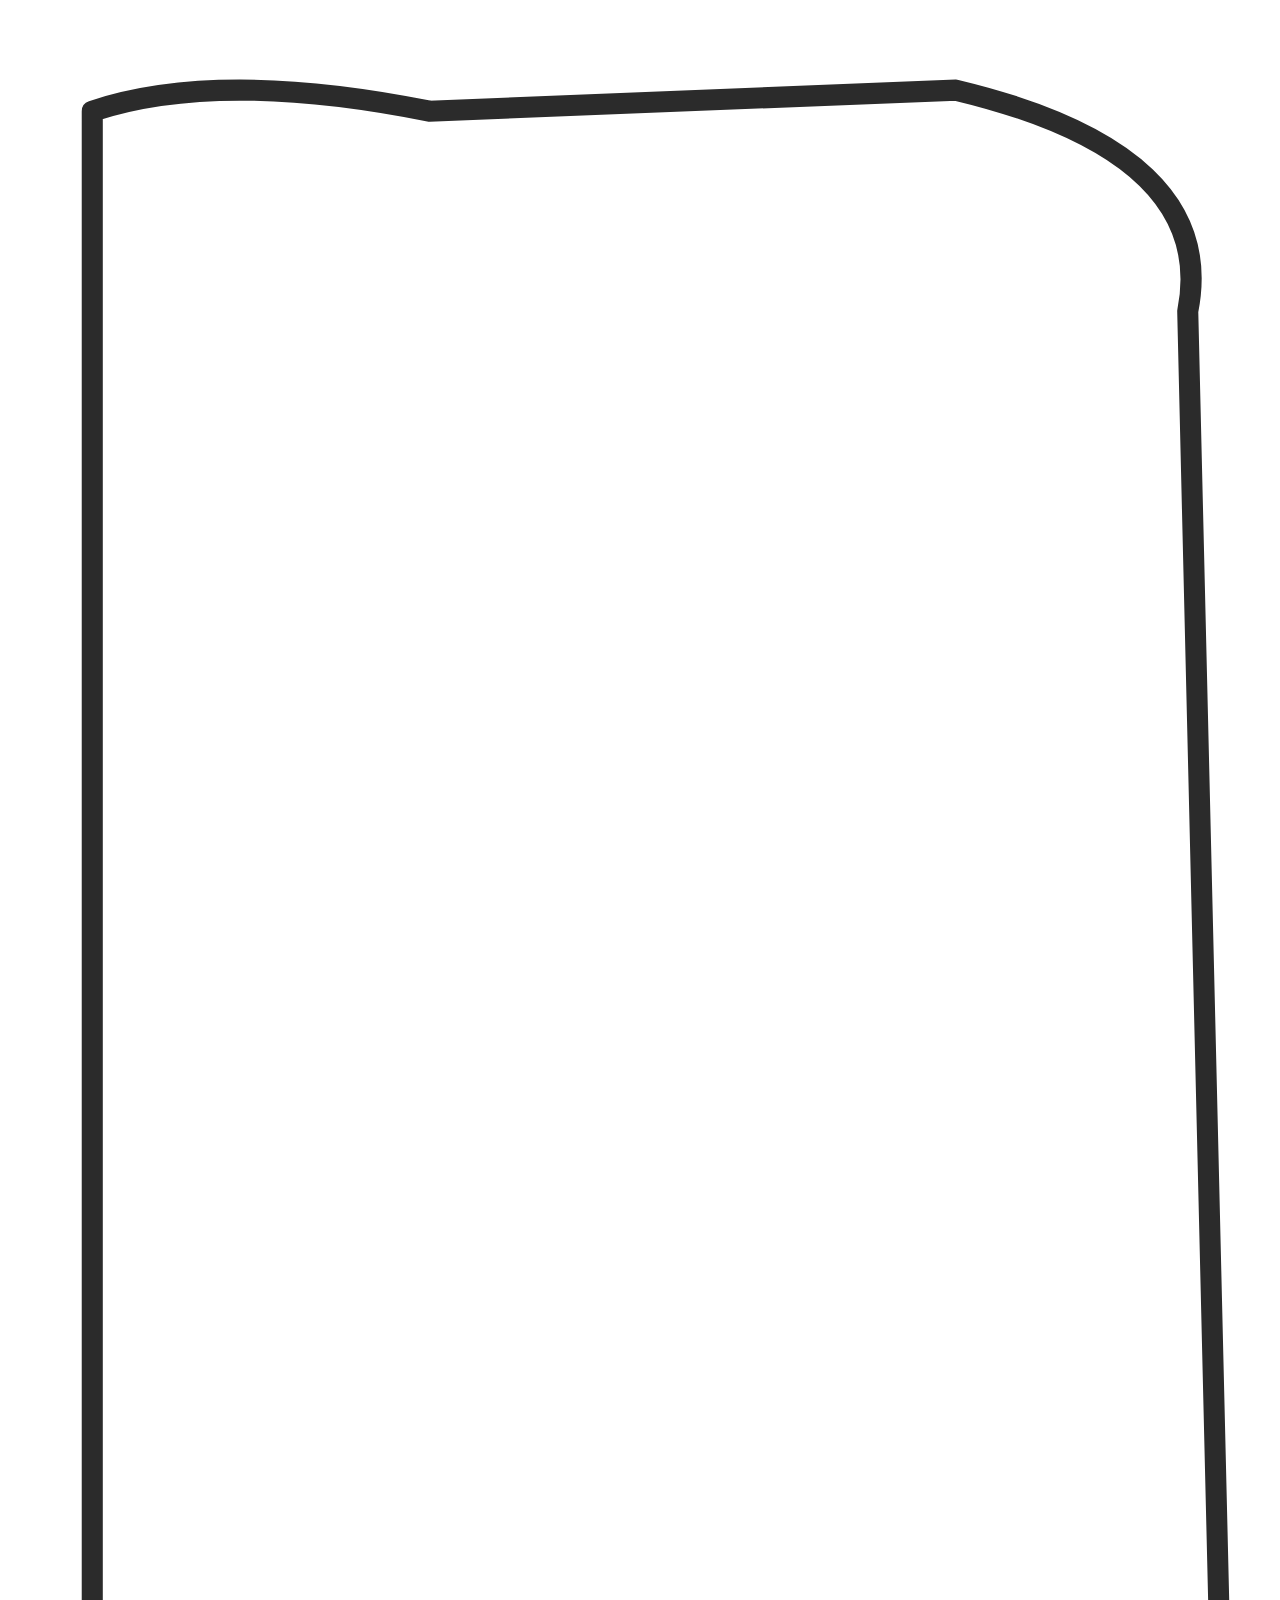
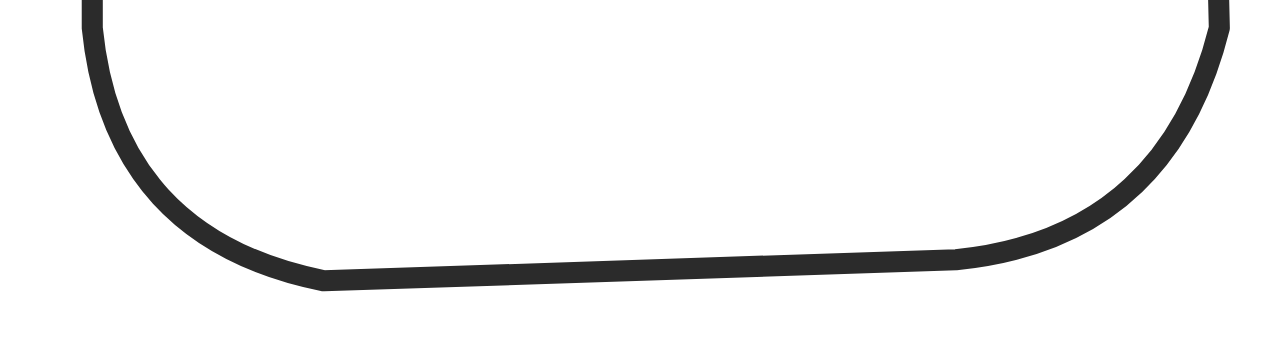
<file: test.html>
<!DOCTYPE html>
<html lang="pt-br">
<head>
  <meta charset="UTF-8" />
  <meta name="viewport" content="width=device-width, initial-scale=1.0"/>
  <title>Seu Nome - Portfólio</title>
  <link href="https://fonts.googleapis.com/css2?family=Dancing+Script&display=swap" rel="stylesheet">
  <link rel="stylesheet" href="assets/css/card.css" />
</head>
<body>

    <div id="table"></div>

    <div class="card">
        <svg viewBox="0 0 120 180">
        <path d="
            M8,6
            Q20,2 40,6
            L90,4
            Q115,10 112,25
            L115,150
            Q110,170 90,172
            L30,174
            Q10,170 8,150
            Z
        " 
        fill="none" 
        stroke="#2b2b2b" 
        stroke-width="2"
        stroke-linecap="round"
        stroke-linejoin="round"/>
        </svg>

        <div class="content">
            <!-- topo, centro, etc -->
        </div>
        </div>

</body>
    <script src="/assets/js/card.js"></script>
</html>
</file>
<file: assets/css/card.css>
#table {
  display: flex;
  gap: 16px;
  padding: 20px;
  align-items: center;
  justify-content: center;
}

.card-deck {
  width: 4rem;
  height: 7rem;
  background: transparent;
  position: relative;
  padding: 30px;
}

.card-deck-bg {
  position: absolute;
  inset: 0;

  width: 100%;
  height: 100%;

  object-fit: contain;
}



.card-deck:hover {
  transform: translateY(-5px);
  transition: 0.2s;
}

.corner {
  position: absolute;
  font-size: 14px;
  line-height: 1;
  
}

.top {
  top: 6px;
  left: 8px;
}

.bottom {
  bottom: 6px;
  right: 8px;
  transform: rotate(180deg);
}

.corner.top {
  top: 6px;
  left: 8px;
}

.corner.bottom {
  bottom: 6px;
  right: 8px;
  transform: rotate(180deg);
}

.center-area {
  position: absolute;
  inset: 0;
}


.suit-svg {
  width: 1rem;
  height: 1rem;
  object-fit: contain;
}

.suit.top {
  top: 15%;
  left: 50%;
  transform: translate(-50%, -50%);
}

.rank-svg,
.corner-suit-svg {
  display: block;
}

.corner-suit-svg{
  width: 1rem;
  height: 1rem;
  object-fit: contain;
}
.rank-svg{
  width: 1rem;
  height: 1rem;
  object-fit: contain;

}

.suit.bottom {
  bottom: 15%;
  left: 50%;
  transform: translate(-50%, 50%);
}

.corner {
  display: flex;
  flex-direction: column;
  gap: 0.15rem;
}

.card-deck {
  transition: transform 0.6s;
  transform-style: preserve-3d;

  position: relative;
}

.hidden-card {
  backface-visibility: hidden;
}

.flip-card {
  position: absolute;

  top: 0;
  left: 0;

  backface-visibility: hidden;
}

@keyframes dealCard {
  from {
    opacity: 0;
    transform: translateY(-20px) scale(0.8);
  }

  to {
    opacity: 1;
    transform: translateY(0) scale(1);
  }
}

.card-deck {
  animation: dealCard 0.25s ease;
}

.face-art {
  position: absolute;

  width: 80%;
  height: 90%;

  top: 50%;
  left: 50%;

  transform: translate(-50%, -50%);

  object-fit: contain;
}

#card-viewer {
  position: fixed;
  inset: 0;

  width: 100vw;
  height: 100vh;

  display: none;

  justify-content: center;
  align-items: center;

  background:
  radial-gradient(
    circle,
    rgba(255,255,255,0.06) 0%,
    rgba(0,0,0,0.45) 70%
  );

  backdrop-filter: blur(4px);

  z-index: 9999;

  transform: scale(2.7);
}

.viewer-card {
  transform-style: preserve-3d;
}

.score-box {
  position: absolute;

  width: 220px;
  height: 220px;
}

.dealer-score {
  top: 100px;
  left: 220px;
}

.player-score {
  left: -100px;
  bottom: 100px;
}

.score-box span {
  position: absolute;
  inset: 0;

  display: flex;
  align-items: center;
  justify-content: center;

  font-size: 2rem;
  font-weight: bold;
}

.score-box img {
  width: 100%;
  height: 100%;
  object-fit: contain;
  pointer-events: none;
}

.score-content {
  position: absolute;
  inset: 0;

  display: flex;
  flex-direction: column;

  align-items: center;

  padding-top: 55px;
}

.score-label {
  font-size: 0.8rem;
  letter-spacing: 2px;

  margin-bottom: 6px;
}

.score-line {
  width: 50%;
  height: 2px;

  background: rgba(0,0,0,0.5);

  margin-bottom: 10px;
}

.score-number {
  font-size: 2rem;
  font-weight: bold;
}


.chip-area {
  position: absolute;
  display: flex;  
}

#player-area{
  width: 350px;
  left: 700px;
  bottom: 90px;  
}

#dealer-area{
  width: 300px;
  left: 850px;
  top: 520px;
  transform: scale(0.9);  
}

.chip-stack {
  position: relative;
  width: 70px;
  height: 50px;
}

.chip {
  position: absolute;
  width: 70px;
  left: 0;
  transition: 0.3s;
}

#chip-area-bet {
  position: absolute;

  width: 60px;
  height: 100px;
  transform:
    rotateX(55deg)
    rotateZ(-10deg);
  left: 680px;
  bottom: 140px;
}

#stack-bet {
  position: relative;
  

  width: 100%;
  height: 100%;
}

.bet-chip {
  position: absolute;

  height: 28px;
  transform:
    perspective(800px)
    rotateX(55deg)
    rotateZ(-8deg);

  left: 50%;
  top: 50%;

  transform-origin: center;
}

.result-stamp {
  position: absolute;

  width: 600px;

  left: 50%;
  top: 50%;

  transform:
    translate(-50%, -50%)
    scale(0.2)
    rotate(-12deg);

  opacity: 0;

  pointer-events: none;

  z-index: 50;

  transition:
    transform 0.25s ease-out,
    opacity 0.25s;
}

.result-stamp.show {
  opacity: 1;

  transform:
    translate(-50%, -50%)
    scale(1)
    rotate(-8deg);
}

.game-btn.disabled {
  opacity: 0.45;
  cursor: not-allowed;
  filter: grayscale(0.3);
}

.rapid-page {

  position: absolute;

  width: 100%;
  height: 100%;

  transform-origin: left center;

  animation: rapidFlip 0.4s ease forwards;
}

.rapid-page:nth-child(1) {
  animation-delay: 0s;
}

.rapid-page:nth-child(2) {
  animation-delay: 0.08s;
}

.rapid-page:nth-child(3) {
  animation-delay: 0.16s;
}

.rapid-page:nth-child(4) {
  animation-delay: 0.24s;
}


#rapid-pages {
  position: fixed;
  inset: 0;
  pointer-events: none;
  z-index: 9999;
  display: none;
}

@keyframes rapidFlip {

  0% {
    transform: rotateY(0deg);
  }

  100% {
    transform: rotateY(-180deg);
  }
}

#ending-container {

  width: 1920px;
  height: 1080px;
  position: relative;
  transform-origin: center center;
}

.ending-book::before {

  content: "";
  position: absolute;
  left: 50%;
  top: 0;
  transform: translateX(-50%);
  width: 80px;
  height: 100%;

  background:
    radial-gradient(
      ellipse at center,
      rgba(0,0,0,0.35) 0%,
      rgba(0,0,0,0.15) 35%,
      transparent 70%
    );

  pointer-events: none;
}

.ending-book {

  position: absolute;
  inset: 0;
  display: flex;
  width: 100%;
  height: 100%;
  background-image:
    url('/assets/images/oldpaper4.png');

  background-size: contain;
}

.ending-left,
.ending-right {

  position: relative;
}

.ending-left::after {

  content: "";

  position: absolute;

  top: 5%;
  right: 0;

  width: 1px;
  height: 90%;

  background:
    rgba(0,0,0,0.08);
}

.ending-left {
  flex: 1;
  display: flex;
  align-items: center;
  justify-content: center;
  background:
    linear-gradient(
      to right,
      rgba(255,255,255,0.08),
      transparent 20%
    );
  
  transform: perspective(2000px)
  rotateY(2deg);
}

.ending-right {

  flex: 1;
  padding: 80px;
  display: flex;
  align-items: center;
  
  background:
    linear-gradient(
      to left,
      rgba(255,255,255,0.08),
      transparent 20%
    );  
  transform: perspective(2000px)
  rotateY(-2deg);
}

#ending-content {

  width: 70%;

  font-size: 42px;

  line-height: 1.8;

  transform: rotate(-0.4deg);
}
</file>
